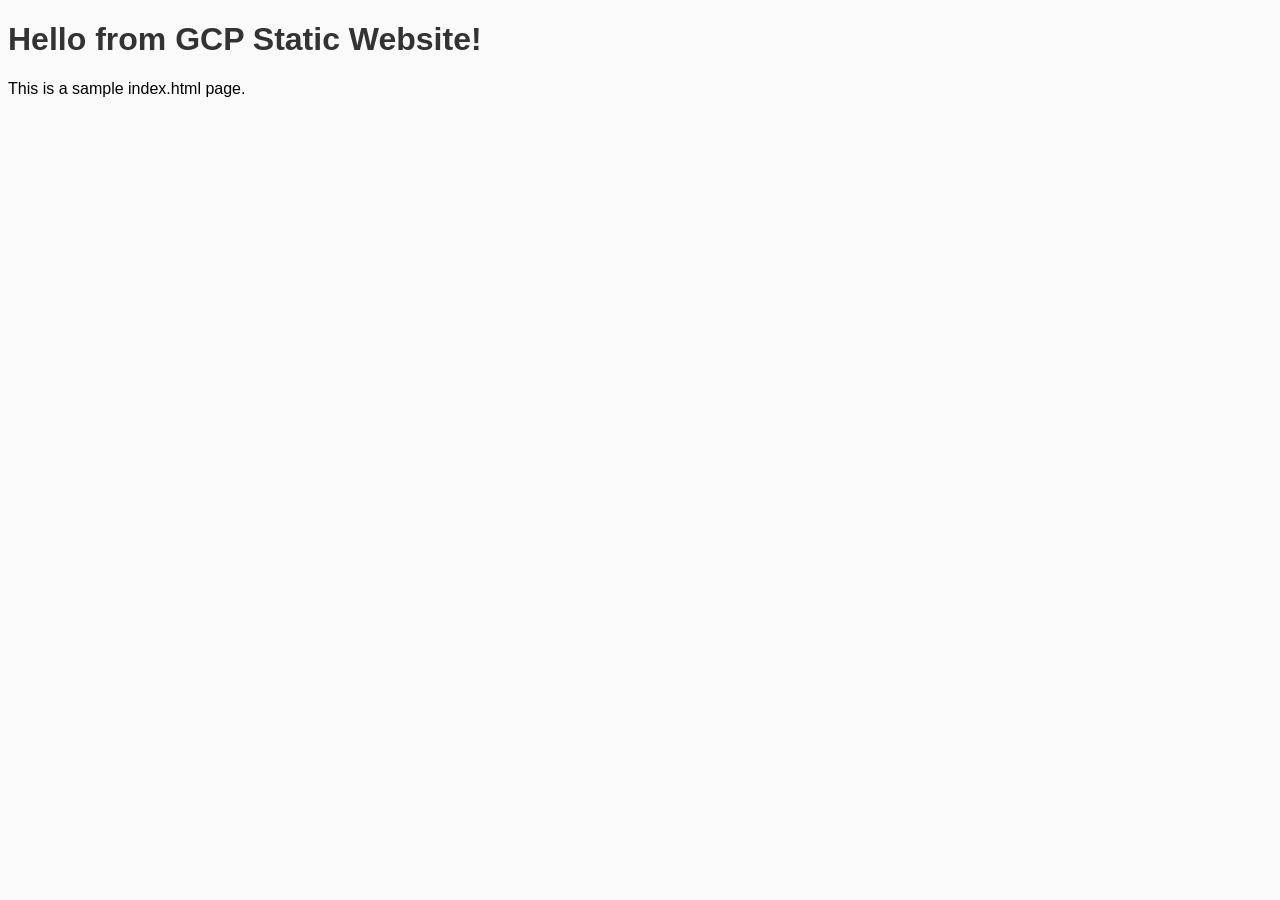
<file: static/site/index.html>
<!DOCTYPE html>
<html>
<head>
  <title>My Static Site</title>
  <link rel="stylesheet" href="css/style.css">
</head>
<body>
  <h1>Hello from GCP Static Website!</h1>
  <p>This is a sample index.html page.</p>
  <script src="js/app.js"></script>
</body>
</html>
</file>
<file: static/site/css/style.css>
body { font-family: Arial; background: #fafafa; } h1 { color: #333; }
</file>
